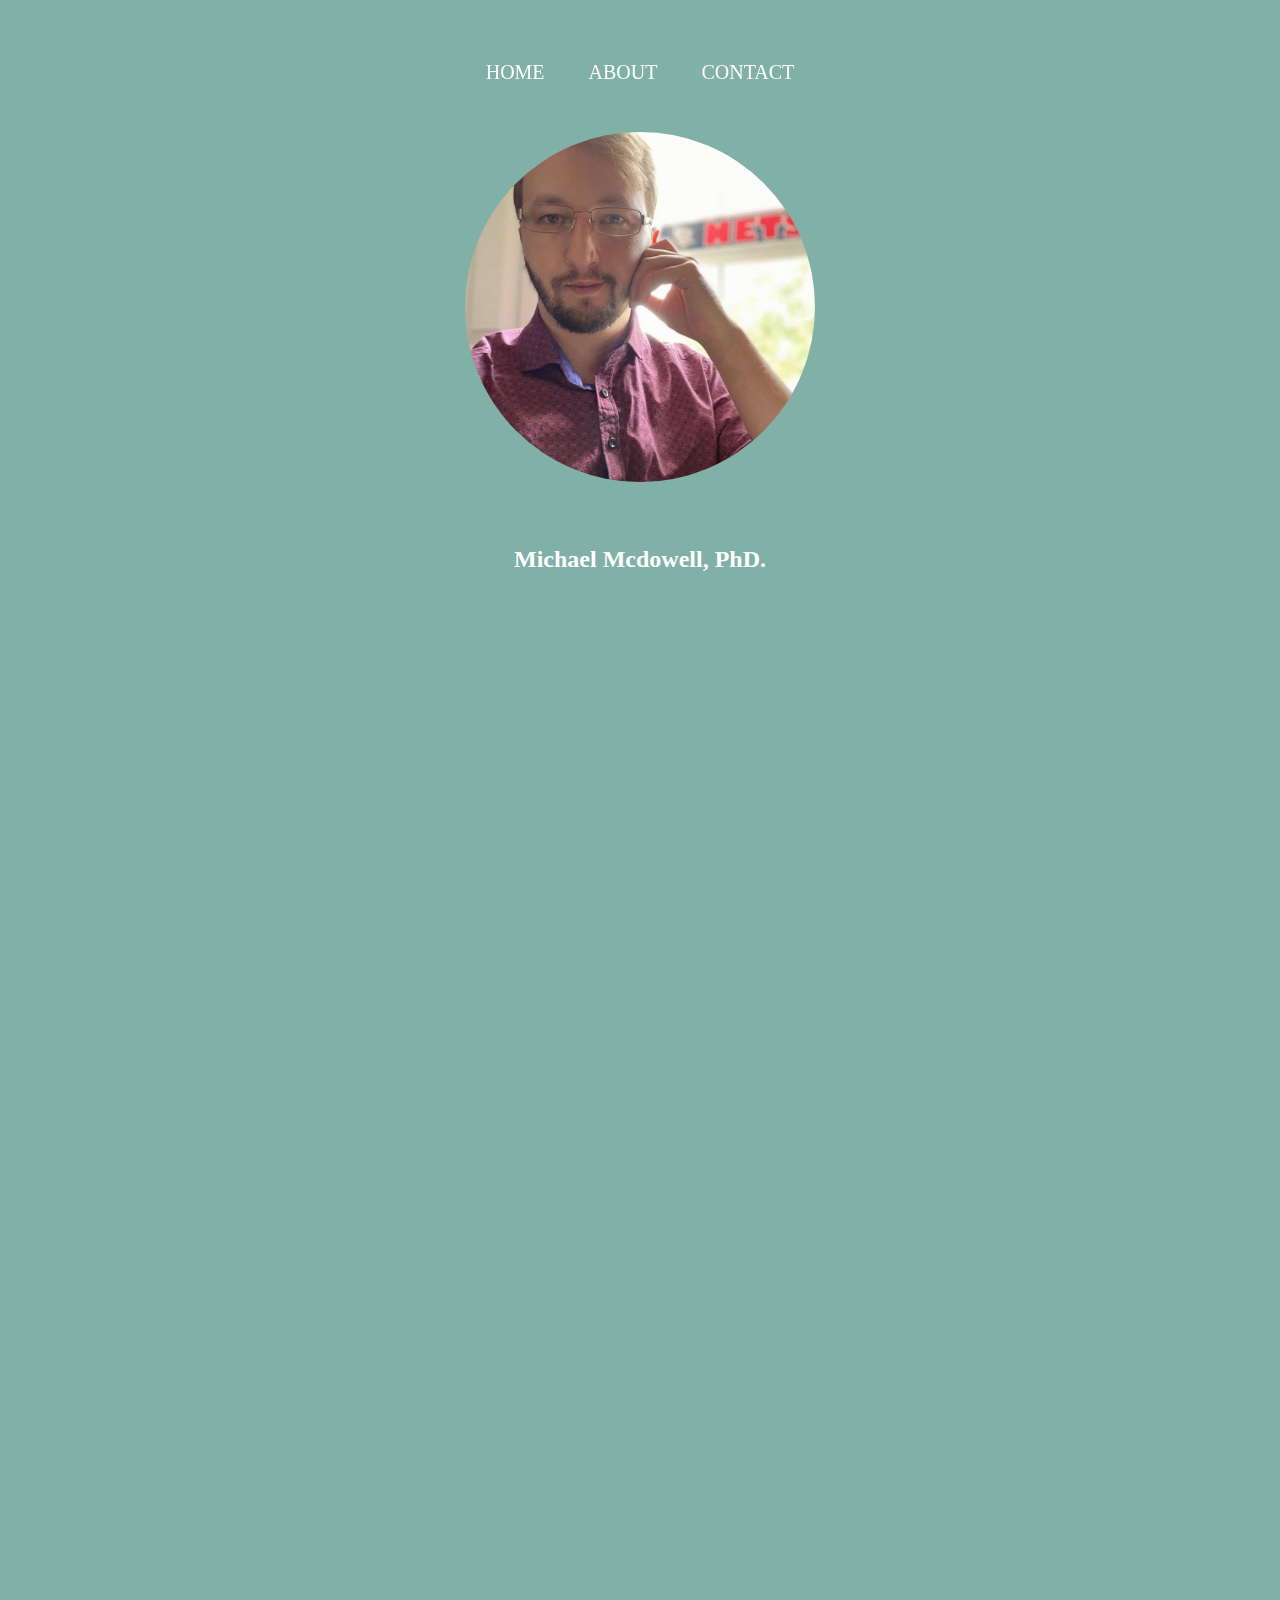
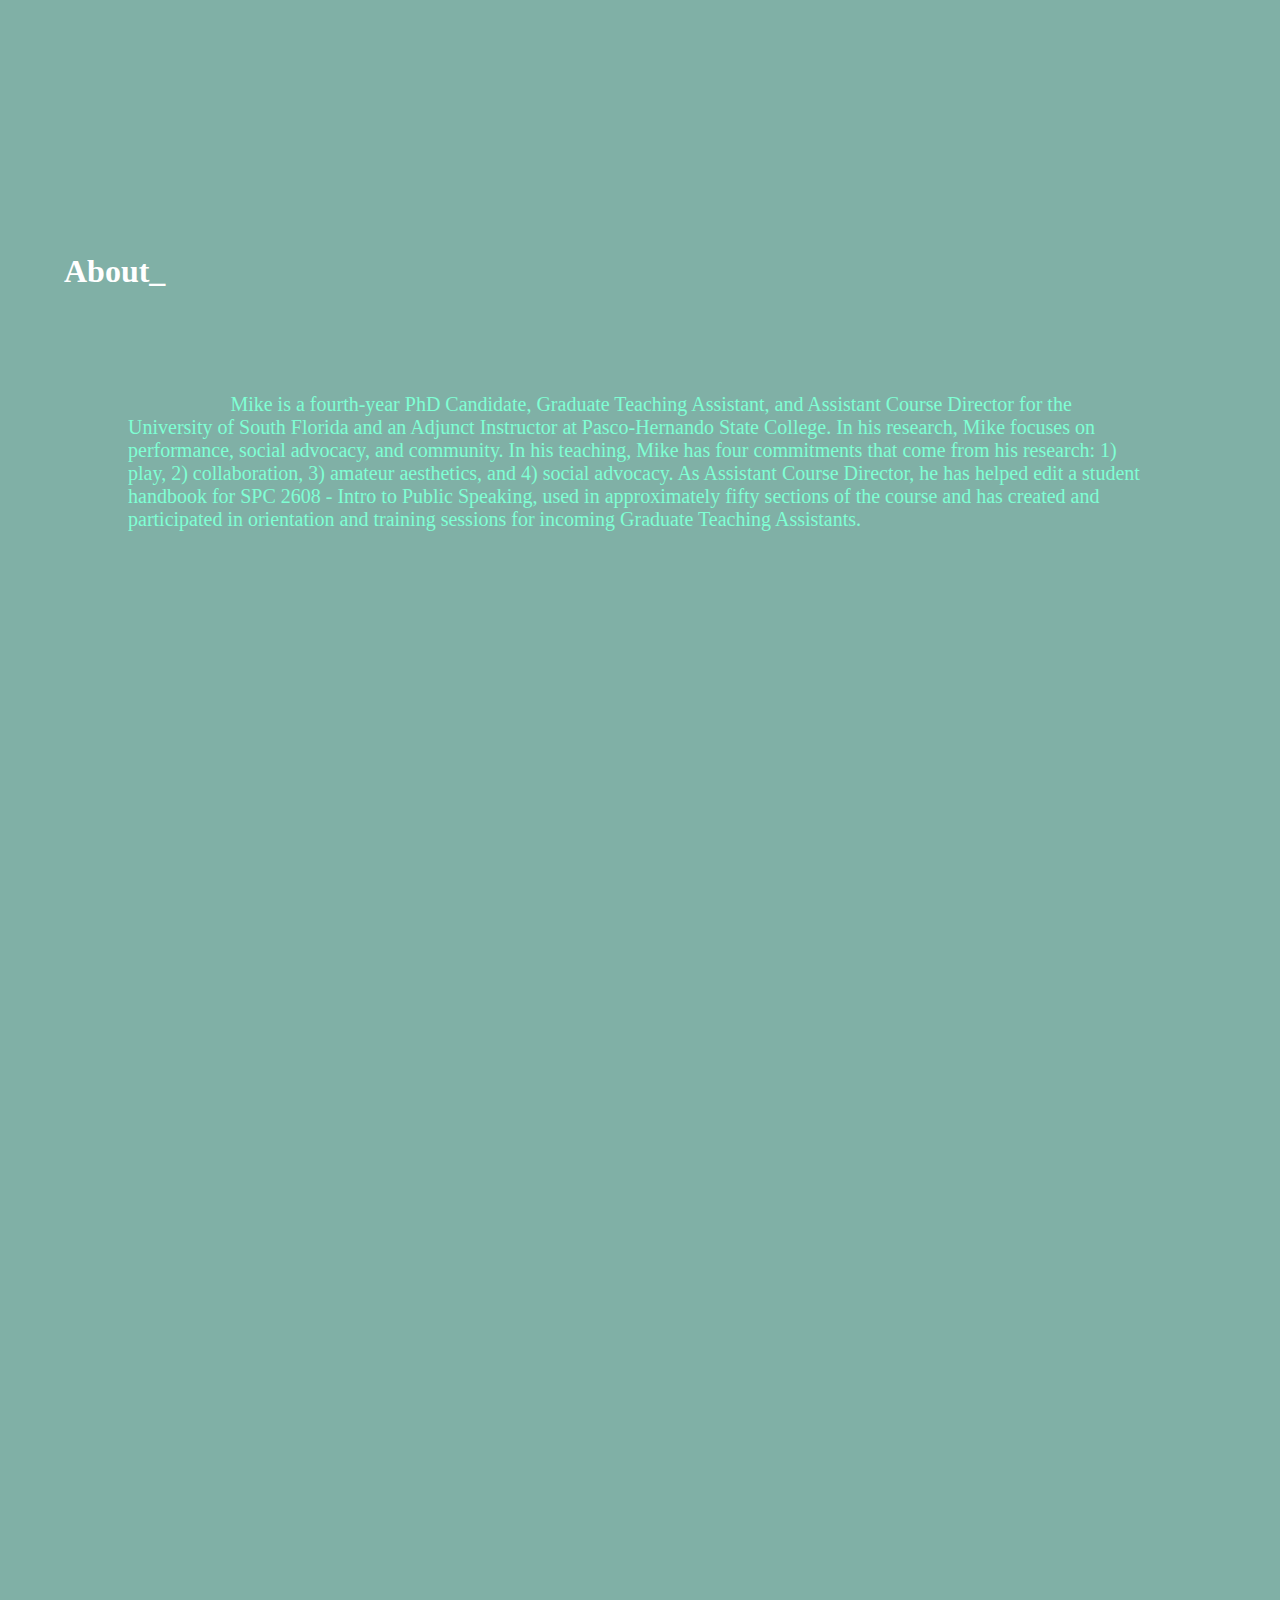
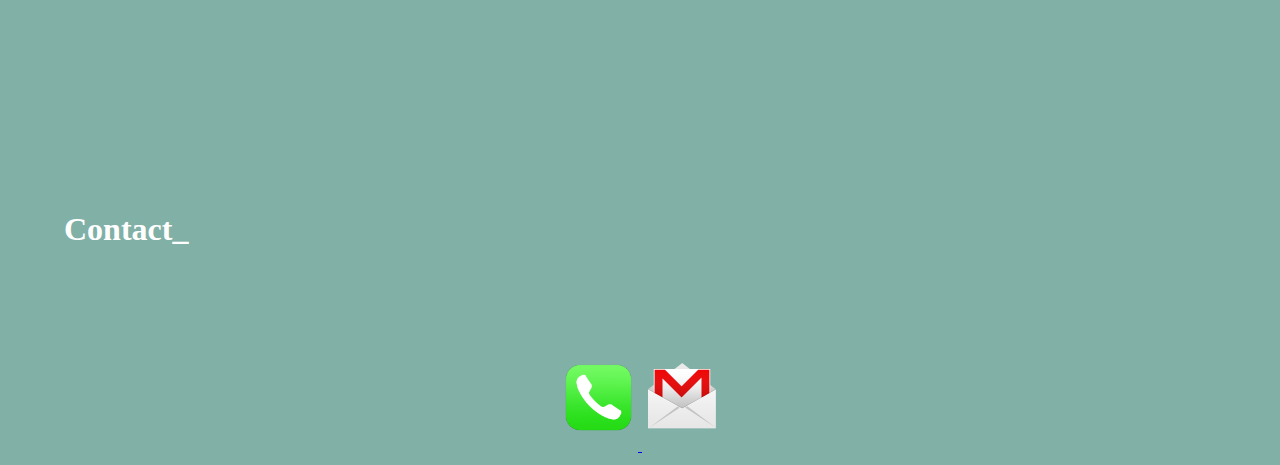
<file: index.html>
<!DOCTYPE html>
<html lang="en">
<head>
    <meta charset="UTF-8">
    <meta http-equiv="X-UA-Compatible" content="IE=edge">
    <meta name="viewport" content="width=device-width, initial-scale=1.0">
    <meta http-equiv='cache-control' content='no-cache'> 
    <meta http-equiv='expires' content='0'> 
    <meta http-equiv='pragma' content='no-cache'>
    <link rel="stylesheet" href="styles.css">
    <title>Michael Mcdowell,PhD</title>
</head>
<header id="sticky">
    <div class="container topBotomBordersOut" >
        <a href="#home">HOME</a>
        <a href="#about">ABOUT</a>
        <a href="#contact">CONTACT</a>
    </div>
</header>
<body id="home">
    <div >
        <img src="images\mike-photo.jpg" id = "profilePic">
    </div>
        <h2>Michael Mcdowell, PhD.</h2>
    <div id="about">
        <h1>About_</h1>

        <p class="indent">Mike is a fourth-year PhD Candidate, 
            Graduate Teaching Assistant, and Assistant Course Director 
            for the University of South Florida and an Adjunct Instructor at 
            Pasco-Hernando State College. In his research, Mike focuses on 
            performance, social advocacy, and community. In his teaching, 
            Mike has four commitments that come from his research: 1) play, 
            2) collaboration, 3) amateur aesthetics, and 4) social advocacy. 
            As Assistant Course Director, he has helped edit a student handbook 
            for SPC 2608 - Intro to Public Speaking, used in approximately fifty 
            sections of the course and has created and participated in orientation 
            and training sessions for incoming Graduate Teaching Assistants.
        </p>
    </div>
    <div id="contact">
        <h1>Contact_</h1>
            <div class="center">
                <a href="tel:(352)257-3359">
                    <img class="contacts" src="images\Call.png" alt="Phone Call">
                </a>
                <a href="mailto:mikeymcdowell@me.com">
                    <image class="contacts" src="images/Email.png" alt="Email">
                </a>
            </div>
    </div>
</body>
</html>
</file>
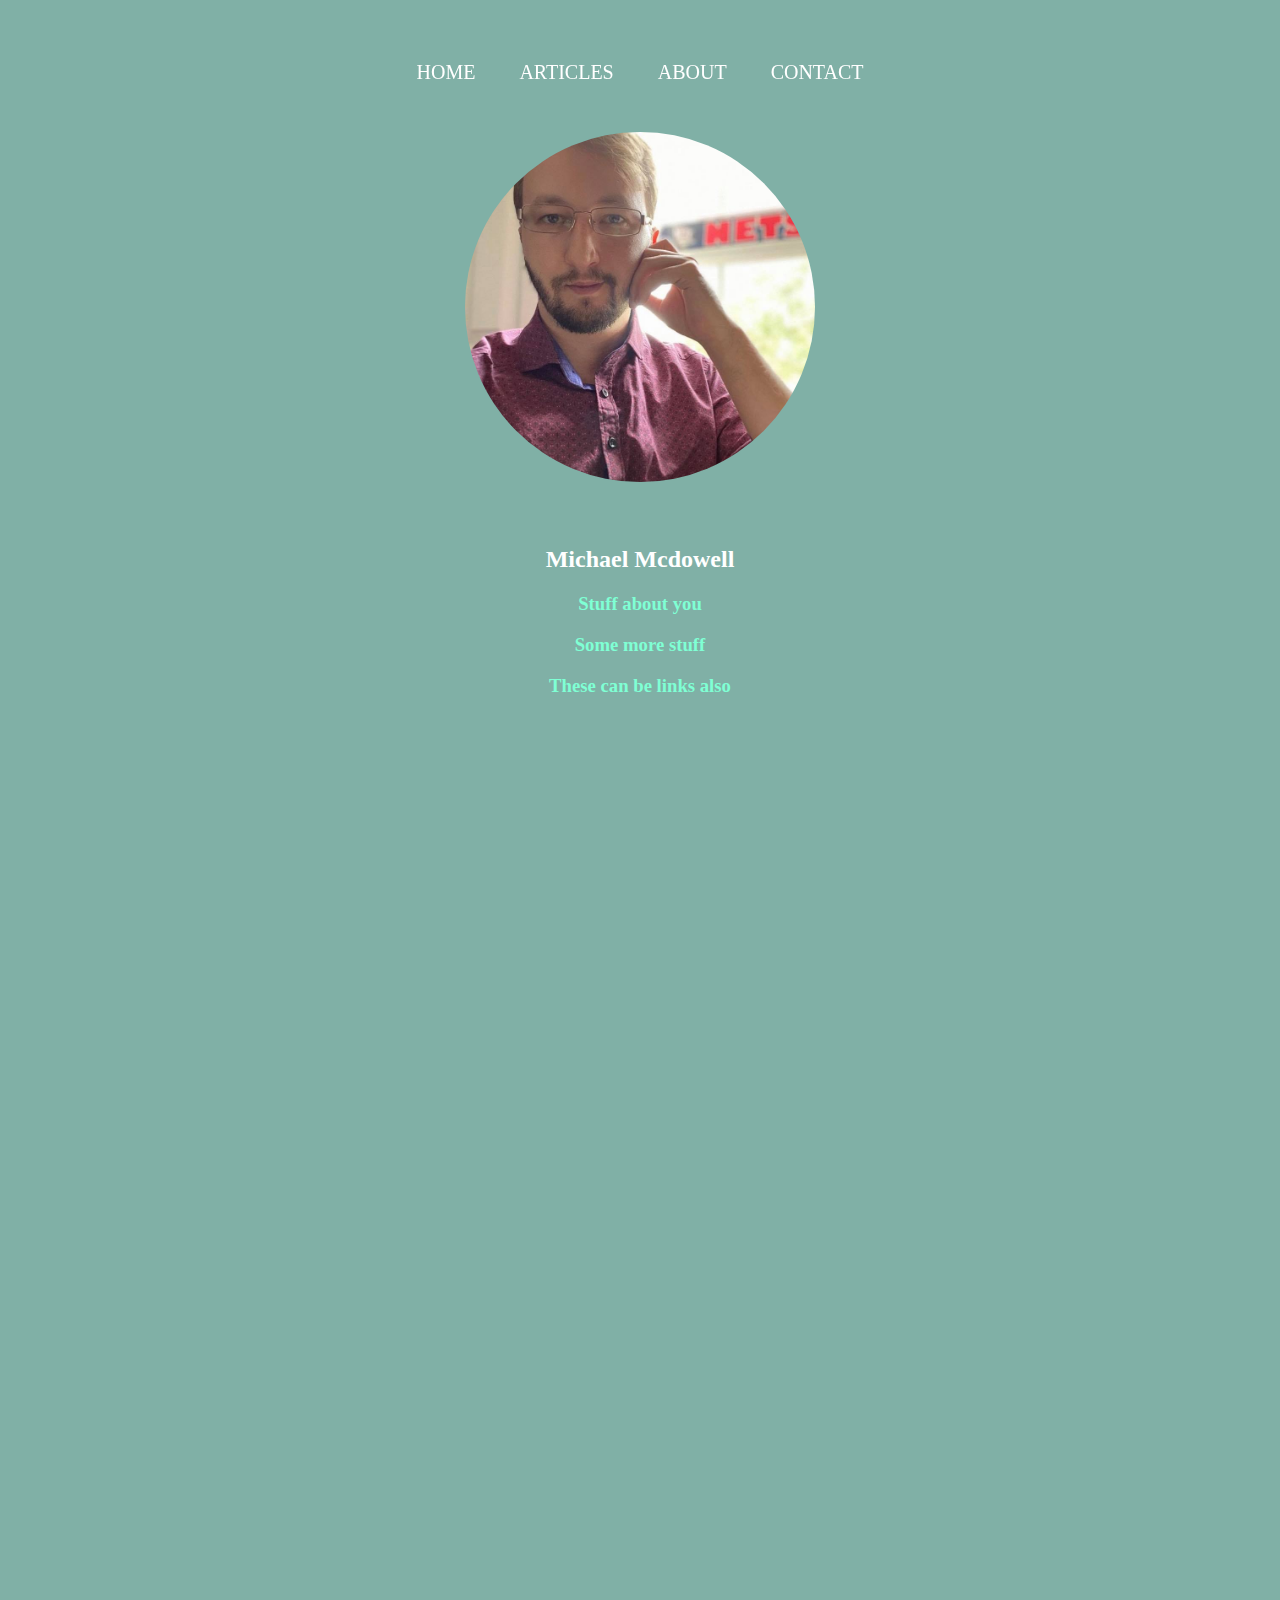
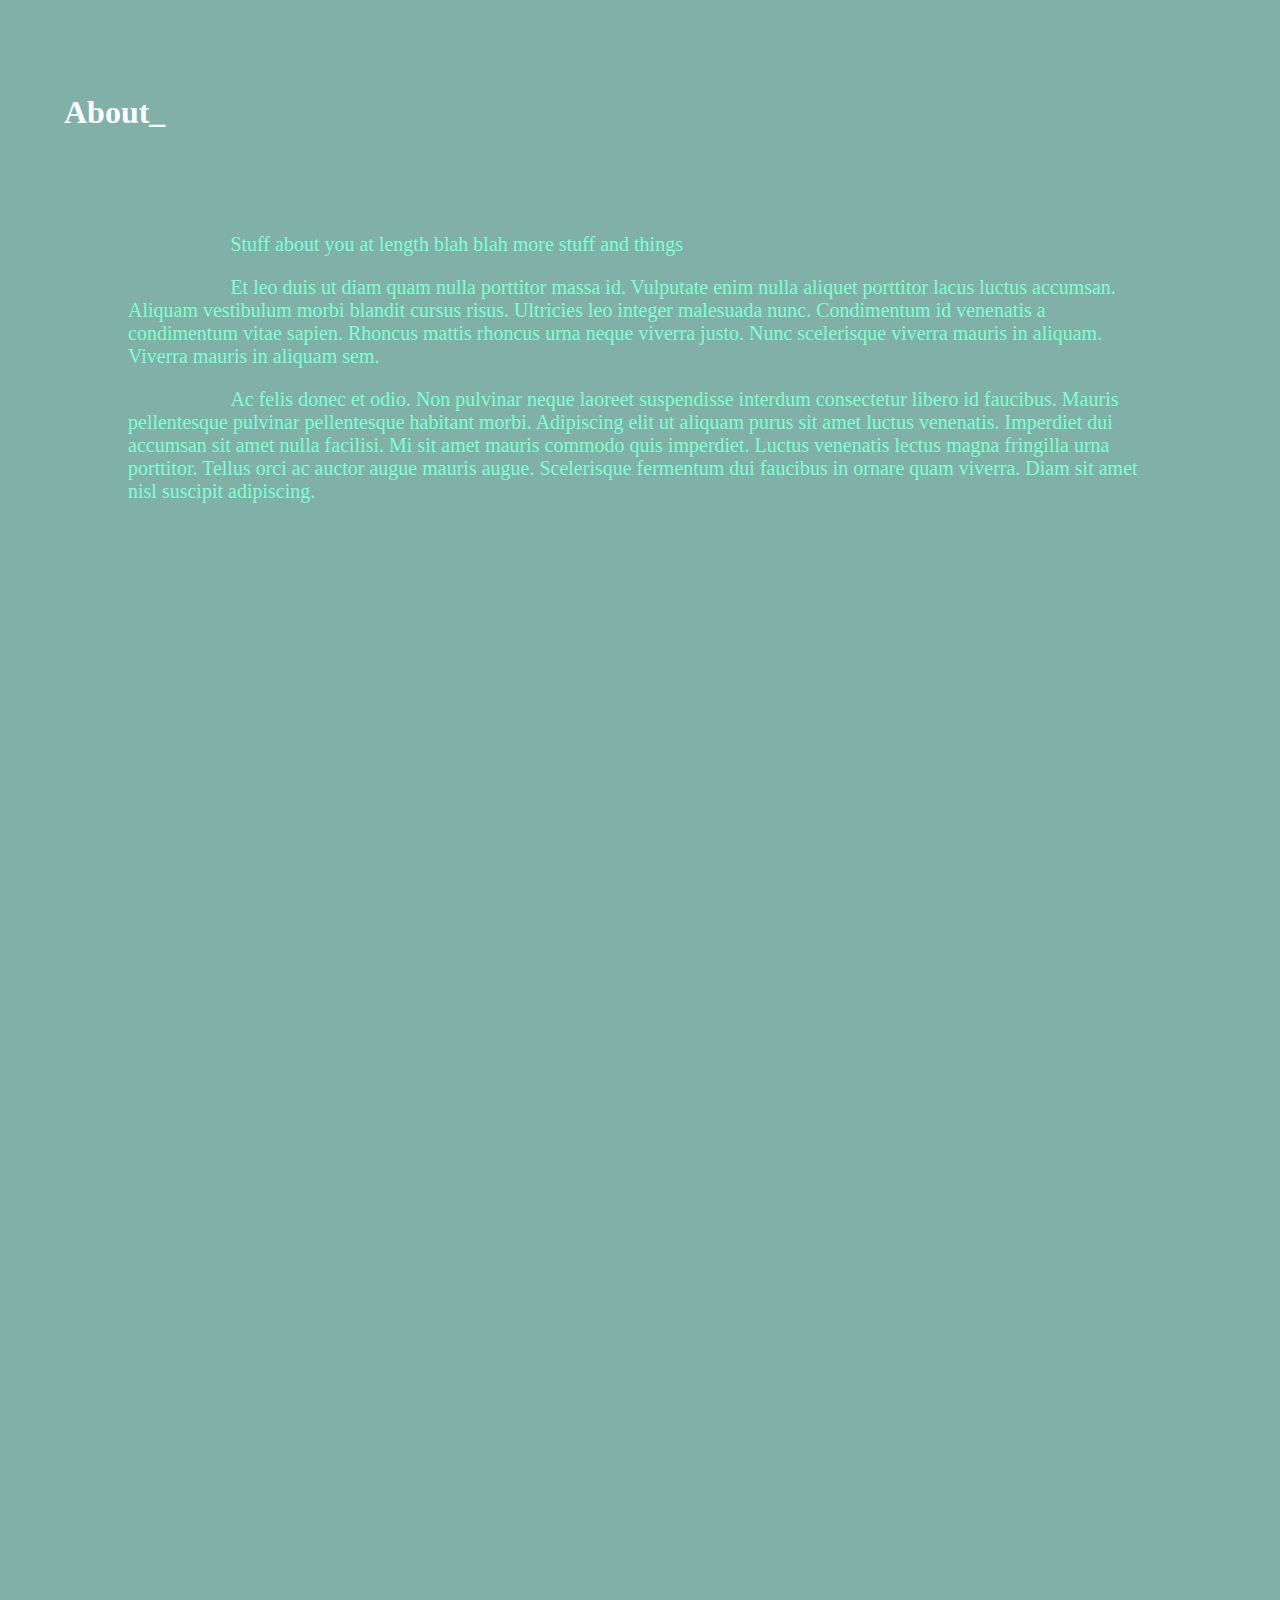
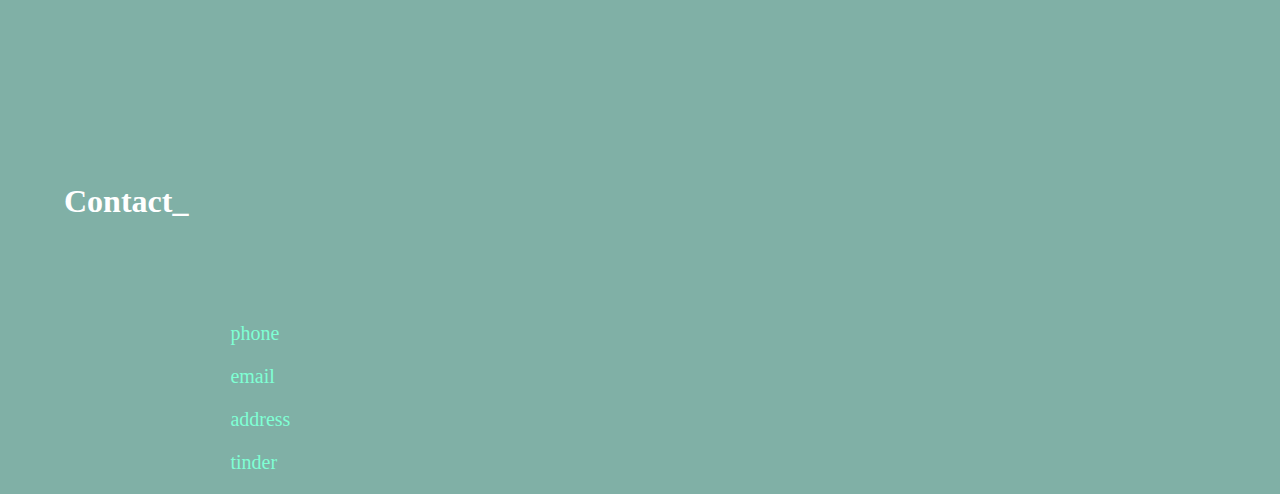
<file: home.html>
<!DOCTYPE html>
<html lang="en">
<head>
    <meta charset="UTF-8">
    <meta http-equiv="X-UA-Compatible" content="IE=edge">
    <meta name="viewport" content="width=device-width, initial-scale=1.0">
    <link rel="stylesheet" href="styles.css">
    <title>Michael Mcdowell PHD</title>
</head>
<header id="sticky">
    <div class="container topBotomBordersOut" >
        <a href="#home">HOME</a>
        <a href="#articles">ARTICLES</a>
        <a href="#about">ABOUT</a>
        <a href="#contact">CONTACT</a>
    </div>
</header>
<body id="home">
    <div >
        <img src="images\mike-photo.jpg" id = "profilePic">
    </div>
    <div>
        <h2>Michael Mcdowell</h2>
        <h3>Stuff about you</h3>
        <h3>Some more stuff</h3>
        <h3>These can be links also</h3>
    </div>
    <div id="articles">
        <h1>Articles_</h1>
    </div>
    <div id="about">
        <h1>About_</h1>

        <p class="indent">Stuff about you at length blah blah more stuff and things</p>
        <p class="indent">Et leo duis ut diam quam nulla porttitor massa id. 
            Vulputate enim nulla aliquet porttitor lacus luctus accumsan. 
            Aliquam vestibulum morbi blandit cursus risus. Ultricies leo integer 
            malesuada nunc. Condimentum id venenatis a condimentum vitae sapien. 
            Rhoncus mattis rhoncus urna neque viverra justo. Nunc scelerisque viverra 
            mauris in aliquam. Viverra mauris in aliquam sem.
        </p>
        <p class="indent">Ac felis donec et odio. Non pulvinar neque laoreet 
            suspendisse interdum consectetur libero id faucibus. Mauris pellentesque
             pulvinar pellentesque habitant morbi. Adipiscing elit ut aliquam purus 
             sit amet luctus venenatis. Imperdiet dui accumsan sit amet nulla facilisi. 
             Mi sit amet mauris commodo quis imperdiet. Luctus venenatis lectus magna 
             fringilla urna porttitor. Tellus orci ac auctor augue mauris augue. 
             Scelerisque fermentum dui faucibus in ornare quam viverra. Diam sit 
             amet nisl suscipit adipiscing.
            </p>
    </div>
    <div id="contact">
        <h1>Contact_</h1>
        <p class="indent">phone</p>
        <p class="indent">email</p>
        <p class="indent">address</p>
        <p class="indent">tinder</p>

    </div>
</body>
</html>
</file>
<file: styles.css>
html 
{
    scroll-behavior: smooth;
}
body
{
    padding-top: 1%;
    margin: 0px;
    background-color: #80b0a6;
}
h1
{
    color: #FFF;
    margin-top: 100%;
    margin-bottom: 8%;
    margin-left: 5%;
}
h2
{
    color: #FFF;
    font: Raleway;
    text-align: center;
    display: block;
    margin-top: 5%;
    margin-left: auto;
    margin-right: auto;
    border-radius: 50%;
}
h3
{
    color: aquamarine;
    text-align: center;
}
p.indent 
{
    text-indent: 10%;
    color: aquamarine;
    font-size: 125%;
    padding-left: 10%;
    padding-right: 10%;
    
}

/*********      NAV BAR      **********/

div.container
{
    margin: 0 auto;
    width: 75%;
	padding: 3em 3em;
	text-align: center;
}
div.container a
{
    color: #FFF;
    text-decoration: none;
    font: 20px Raleway;
    margin: 0px 10px;
    padding: 10px 10px;
    position: relative;
    z-index: 0;
    cursor: pointer;
}
/* Top and Bottom borders go out */
div.topBotomBordersOut a:before, 
div.topBotomBordersOut a:after
{
    position: absolute;
    left: 0px;
    width: 100%;
    height: 2px;
    background: #FFF;
    content: "";
    opacity: 0;
    transition: all 0.4s;
}

div.topBotomBordersOut a:before
{
    top: 0px;
    transform: translateY(10px);
}

div.topBotomBordersOut a:after
{
    bottom: 0px;
    transform: translateY(-10px);
}

div.topBotomBordersOut a:hover:before, 
div.topBotomBordersOut a:hover:after
{
    opacity: 1;
    transform: translateY(0px);
}
/****************************************/



#profilePic
{
    display: block;
    margin-left: auto;
    margin-right: auto;
    width: 35%;
    max-width: 350px;
    border-radius: 50%;
}

/* this makes the navbar stick to top of page always */
#sticky
{
    position: sticky;
    top: 0;
}
.socials
{
    max-width: 35px;
    margin-top: 4px;
    margin-bottom: 8px;
    margin-left: 2px;
    margin-right: 2px;
}
.center
{
    text-align: center;
    display: block;
    margin: auto;
    width: 50%;
    padding: 10px;
}
.contacts
{
    max-width: 75px;
    margin-top: px;
    margin-bottom: 16px;
    margin-left: 2px;
    margin-right: 2px;
}
</file>
